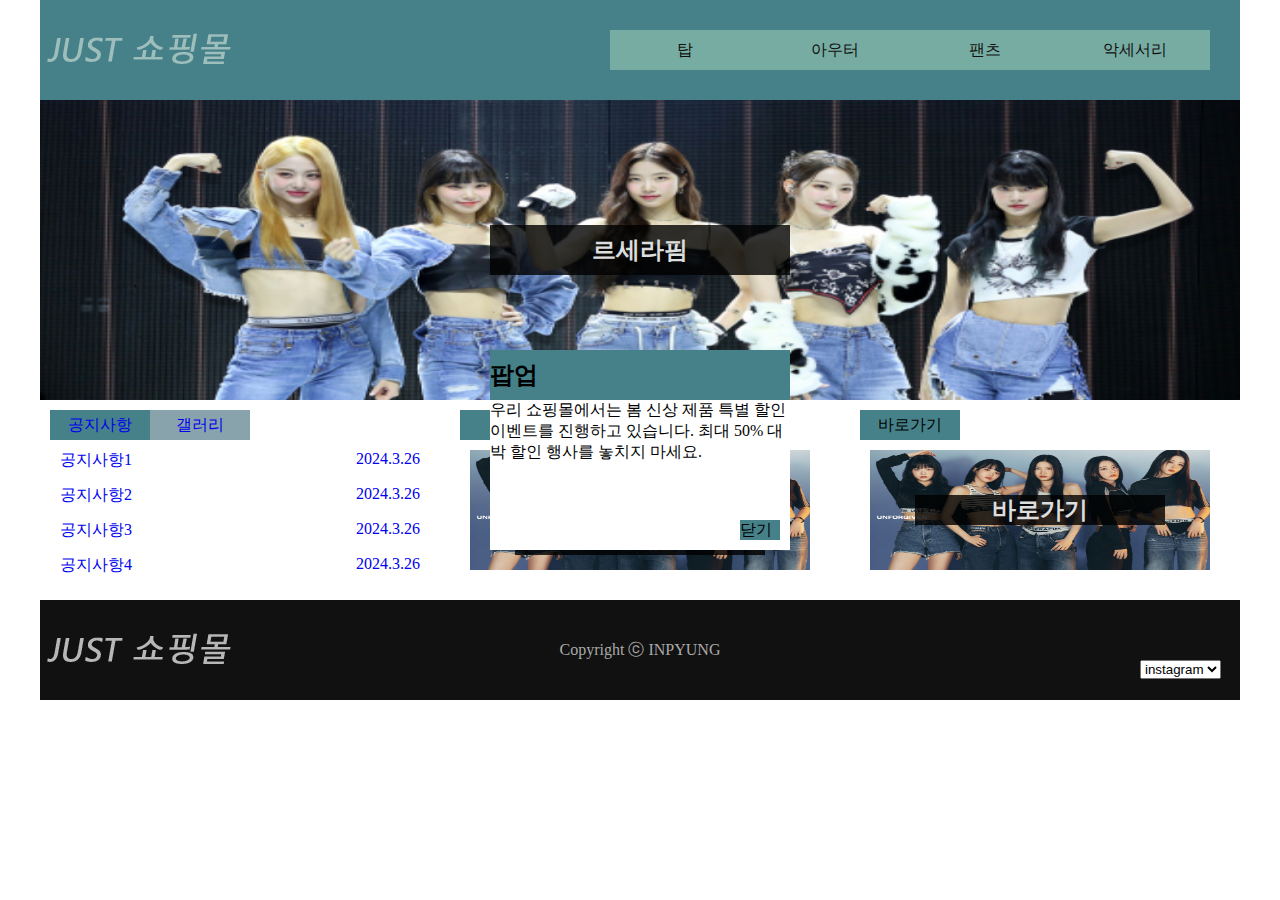
<file: A-1/index.html>
<!DOCTYPE html>
<html lang="ko">
<head>
    <meta charset="UTF-8">
    <meta name="viewport" content="width=device-width, initial-scale=1.0">
    <title>JUST 쇼핑몰</title>
    <link rel="stylesheet" href="style.css">
</head>
<body>
    <div id="wrap">
        <div class="layer">
            <h2>팝업</h2>
            <p>
                우리 쇼핑몰에서는 봄 신상 제품 특별 할인 이벤트를 진행하고 있습니다. 최대 50% 대박 할인 행사를 놓치지 마세요.
            </p>
            <div class="close-btn">닫기</div>
        </div>
        <header>
            <div class="logo">
                <a href="#"><img src="image/logo.png" alt="logo"></a>
            </div>
            <nav class="menu">
                <ul class="main-menu">
                    <li><a href="#">탑
                        <ul class="sub-menu">
                            <li><a href="#">블라우스</a></li>
                            <li><a href="#">티</a></li>
                            <li><a href="#">셔츠</a></li>
                            <li><a href="#">니트</a></li>
                        </ul>
                    </a></li>
                    <li><a href="#">아우터
                        <ul class="sub-menu">
                            <li><a href="#">자켓</a></li>
                            <li><a href="#">코트</a></li>
                            <li><a href="#">가디건</a></li>
                            <li><a href="#">머플러</a></li>
                        </ul>
                    </a></li>
                    <li><a href="#">팬츠
                        <ul class="sub-menu">
                            <li><a href="#">청바지</a></li>
                            <li><a href="#">짧은바지</a></li>
                            <li><a href="#">긴바지</a></li>
                            <li><a href="#">레깅스</a></li>
                        </ul>
                    </a></li>
                    <li><a href="#">악세서리
                        <ul class="sub-menu">
                            <li><a href="#">귀고리</a></li>
                            <li><a href="#">목걸이</a></li>
                            <li><a href="#">반지</a></li>
                            <li><a href="#">팔찌</a></li>
                        </ul>
                    </a></li>
                </ul>
            </nav>
        </header>
        <section id="slide">
            <ul class="slide-box">
                <li><a href="#">
                    <img src="image/slide01.png" alt="슬라이드 이미지1">
                    <h2>르세라핌</h2>
                </a></li>
                <li><a href="#">
                    <img src="image/slide02.png" alt="슬라이드 이미지2">
                    <h2>아이즈원</h2>
                </a></li>
                <li><a href="#">
                    <img src="image/slide03.png" alt="슬라이드 이미지3">
                    <h2>뉴진스</h2>
                </a></li>
                <li><a href="#">
                    <img src="image/slide01.png" alt="슬라이드 이미지1">
                    <h2>르세라핌</h2>
                </a></li>
            </ul>
        </section>
        <section id="contents">
            <div class="con1">
                <div class="con-box">
                    <div class="tab-title2">
                        <ul>
                            <li><a href="#">공지사항</a></li>
                            <li><a href="#">갤러리</a></li>
                        </ul>
                    </div>
                    
                    <div class="tab-con notice-con">
                        <ul>
                            <li><a href="#">
                                <span class="article">공지사항1</span>
                                <span class="date">2024.3.26</span>
                            </a></li>
                            <li><a href="#">
                                <span class="article">공지사항2</span>
                                <span class="date">2024.3.26</span>
                            </a></li>
                            <li><a href="#">
                                <span class="article">공지사항3</span>
                                <span class="date">2024.3.26</span>
                            </a></li>
                            <li><a href="#">
                                <span class="article">공지사항4</span>
                                <span class="date">2024.3.26</span>
                            </a></li>
                        </ul>
                    </div>
                </div>
                <div class="con-box gallery">
                    
                    <div class="tab-con gallery-con hide">
                        <ul>
                            <li><a href="#">
                                <img src="image/gallery01.png" alt="gallery01">
                                <h2>이미지1</h2>
                            </a></li>
                            <li><a href="#">
                                <img src="image/gallery02.png" alt="gallery02">
                                <h2>이미지2</h2>
                            </a></li>
                            <li><a href="#">
                                <img src="image/gallery03.png" alt="gallery03">
                                <h2>이미지3</h2>
                            </a></li>
                        </ul>
                    </div>
                </div>
            </div>
            <div class="con2">
                <div class="con-box">
                    <div class="tab-title">배너</div>
                    <div class="tab-con">
                        <a href="#">
                            <img src="image/banner.png" alt="banner">
                            <h2>르세라핌 전격 협찬</h2>
                            <h4>사쿠라, 채원이 아주 좋아함</h4>
                        </a>
                    </div>
                </div>

                
            </div>
            <div class="con3">
                <div class="con-box">
                    <div class="tab-title">바로가기</div>
                    <div class="tab-con">
                        <a href="#">
                            <img src="image/banner.png" alt="shortcut">
                            <h2>바로가기</h2>
                        </a>
                    </div>
                </div>
            </div>
        </section>
        <footer>
            <div class="bt-logo">
                <a href="#"><img src="image/logo.png" alt="logo"></a>
            </div>
            <div class="copy">Copyright ⓒ INPYUNG</div>
            <div class="sns">
                <select name="sns" id="sns">
                    <option value="x">X</option>
                    <option value="facebook">facebook</option>
                    <option value="instagram" selected>instagram</option>
                </select>
            </div>
        </footer>
    </div>
    <script src="jquery-3.7.1.min.js"></script>
    <script src="script.js"></script>
</body>
</html>
</file>
<file: A-1/style.css>
@charset "utf-8";

* {
    margin: 0 auto;
    padding: 0;
}

li{
    list-style: none;
}

a {
    text-decoration: none;
    display: block;
}
#wrap {
    width: 100%;
}

/* header */
header {
    position: relative;
    width: 1200px;
    height: 100px;
    background-color: #468189;
}
.logo {
    margin-left: 0px;
    width: 200px;
    height: 100px;
    background-color: #468189;
}
.logo img {
    margin-top: 30px;
}
.menu {
    position: absolute;
    z-index: 10;
    right: 30px;
    top: 30px;
    width: 600px;
    height: 40px;
}
.main-menu {
    display: flex;
}
.main-menu li {
    background-color: #77aca2;
    width: 150px;
    height: 40px;
    line-height: 40px;
    text-align: center;
    color: #111;
}
.main-menu li:hover {
    background-color: #bbefe6;
}
.main-menu a {
    color : #111;
}
.sub-menu {
    display: none;
}
.sub-menu li {
    height: 30px;
    line-height: 30px;
    font-size: 0.8em;
    background-color: #99c8c4;
    color : #222;
}

/* slide */
#slide {
    width: 1200px;
    height: 300px;
    overflow: hidden;
}
.slide-box {
    width: 1200px;
    height: 900px;
    position: relative;
    animation: slide-ani 9s infinite;
}
@keyframes slide-ani {
    0% {
        top: 0;
    }
    22% {
        top: 0;
    }
    33% {
        top: -300px;
    }
    55% {
        top: -300px;
    }
    66% {
        top: -600px;
    }
    88% {
        top: -600px;
    }
    100% {
        top: -900px;
    }
}
.slide-box li {
    width: 1200px;
    height: 300px;
    position: relative;
}
.slide-box img {
    width: 1200px;
    height: 300px;
}
.slide-box h2 {
    position: absolute;
    top: 50%;
    left: 50%;
    width: 300px;
    height: 50px;
    background-color: rgba(0, 0, 0, 0.8);
    text-align: center;
    line-height: 50px;
    transform: translate(-50%, -50%);
    color: #ddd;
}

/* contents */
#contents {
    display: flex;
    width: 1200px;
    height: 200px;
}
.hide {
    display: none;
}
.con1 {
    width: 400px;
    height: 200px;
    background-color: #fff;
}
.con-box {
    width: 380px;
    height: 180px;
    padding : 10px;
}
.tab-title {
    width: 100px;
    height: 30px;
    margin-left: 10px;
    text-align: center;
    line-height: 30px;
    background-color: #468189;
}
.tab-title2 ul {
    display: flex;
}
.tab-title2 a {
    display: block;
    width: 100px;
    height: 30px;
}
.tab-title2 li {
    margin: 0;
    text-align: center;
    line-height: 30px;
    background-color: #468189;
}
.tab-title2 ul li:nth-child(2) {
    background-color: #88a3ab;
}

.tab-con {
    width: 380px;
    margin-top: 10px;
}
.tab-con li {
    position: relative;
    width: 380px;
    height: 35px;
}
.article {
    position: absolute;
    left: 10px;
}
.date {
    position: absolute;
    right: 10px;
}

.gallery ul {
    display: flex;
}
.gallery a {
    width: 120px;
    height: 120px;
}
.gallery img {
    width: 120px;
    height: 120px;
    border-radius: 15px;
}
.gallery li {
    position: relative;
    width: 120px;
    height: 120px;
}
.gallery h2 {
    width: 100px;
    height: 40px;
    position: absolute;
    bottom: 5px;
    left: 50%;
    transform: translate(-50%);
    background-color: rgba(0, 0, 0, 0.8);
    color: #ddd;
    text-align: center;
    line-height: 40px;
    border-radius: 10px;
}
.con2 {
    width: 400px;
    height: 200px;
}
.con2 img {
    width: 340px;
    height: 120px;
}
.con2 .tab-con a{
    position: relative;
    display: block;
    width: 340px;
    height: 120px;

}
.tab-con h2, h4 {
    position: absolute;
    width: 250px;
    height: 30px;
    line-height: 30px;
    text-align: center;
    background-color: rgba(0, 0, 0, 0.8);
    color: #ddd;
    top: 50%;
    left: 50%;
    transform: translate(-50%, -50%);
}
.tab-con h4 {
    transform: translate(-50%, 50%)
}
.con3 {
    width: 400px;
    height: 200px;
}
.con3 img {
    width: 340px;
    height: 120px;
}
.con3 .tab-con a{
    position: relative;
    display: block;
    width: 340px;
    height: 120px;

}

/* footer */
footer {
    display: flex;
    width: 1200px;
    height: 100px;
    background-color: #111;
}
.bt-logo {
    width: 200px;
    height: 100px;
}
.bt-logo img {
    filter: grayscale(100%);
    margin-top: 30px;
}

.copy {
    width: 800px;
    height: 100px;
    color: #aaa;
    text-align: center;
    line-height: 100px;
}
.sns {
    width: 200px;
    height: 100px;
}
#sns {
    margin-top: 60px;
    margin-left: 100px;
}
.layer {
    position: absolute;
    z-index: 999;
    top: 50%;
    left: 50%;
    width: 300px;
    height: 200px;
    transform: translate(-50%, -50%);
}
.layer h2 {
    width: 300px;
    height: 50px;
    line-height: 50px;
    background-color: #468189;
}
.layer p {
    width: 300px;
    height: 150px;
    background-color: #fff;
}
.close-btn {
    position: absolute;
    right: 10px;
    bottom: 10px;
    width: 40px;
    height: 20px;
    background-color: #468189;
}
</file>
